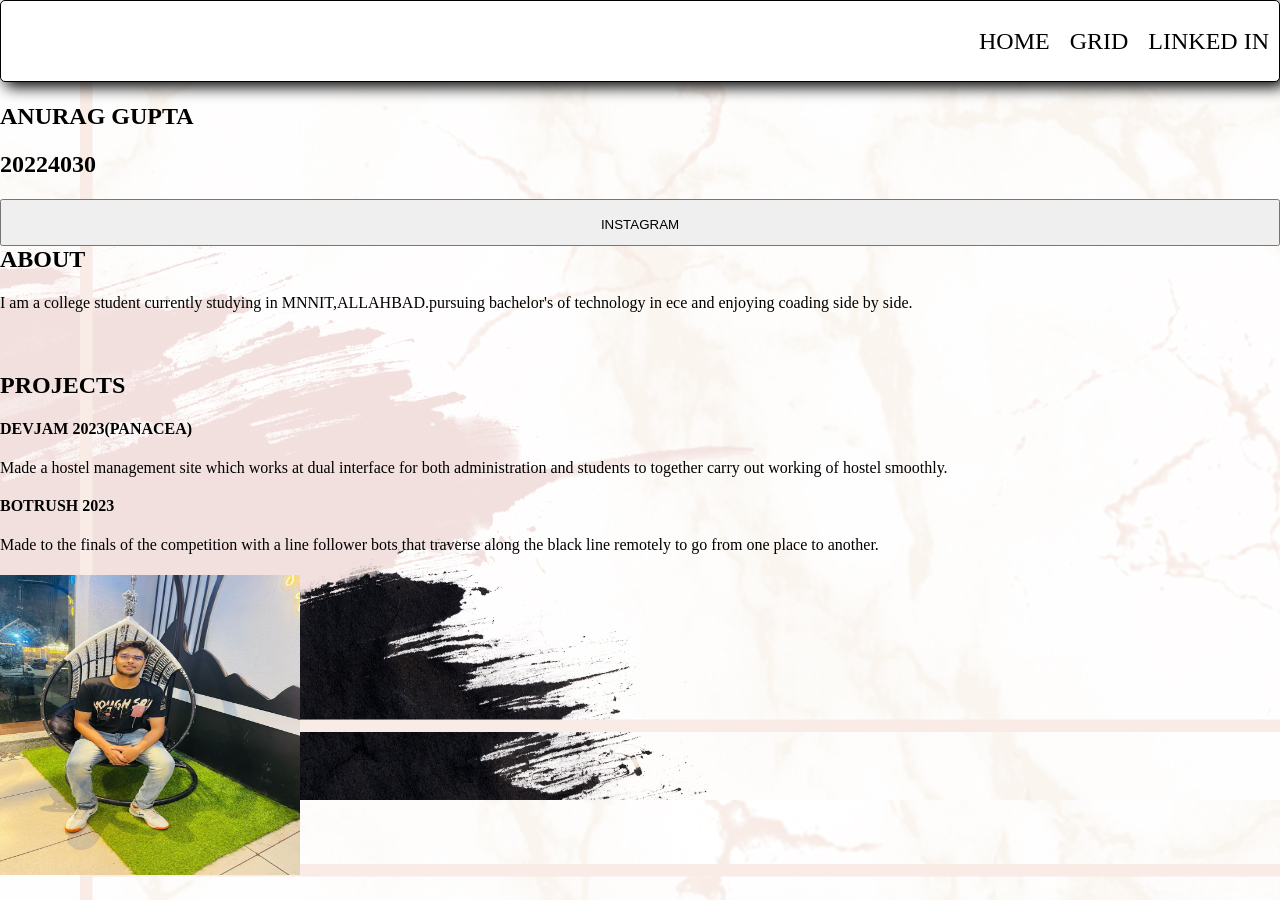
<file: portfolio.html>
<!DOCTYPE html>
<html lang="en">

<head>
    <meta charset="UTF-8">
    <meta name="viewport" content="width=device-width, initial-scale=1.0">
    <title>my portfolio page</title>
    <link rel="stylesheet" href="home.css">
</head>

<body style="background-image: url('background.jpg');">
    
     <!-- html code for the navbar -->
     <nav class="navbar">

        <ul class="nav-menu">
            <li><a href="portfolio.html"  class="nav-links">HOME</a></li>
            <li><a href="/" class="nav-links">GRID</a></li>
            <li><a href="https://www.linkedin.com/in/anurag-gupta-aa8a1b26a" target="_blank" class="nav-links">LINKED IN</a></li>
        </ul>
        
    </nav>
        <h2>ANURAG GUPTA</h2>
        <h2>20224030</h2>
        <button><a href="https://instagram.com/anurag_bandejiya?igshid=NzZlODBkYWE4Ng==" target="_blank"></a>INSTAGRAM</button>
        <h2>ABOUT</h2>
        <p>I am a college student currently studying in MNNIT,ALLAHBAD.pursuing bachelor's of technology in ece and enjoying coading side by side.</p>
         <br>
         <h2>PROJECTS</h2>
         <h4>DEVJAM 2023(PANACEA)</h4>
         <p>Made a hostel management site which works at dual interface for both administration and students to together carry out working of hostel smoothly.</p>

         <h4>BOTRUSH 2023</h4>
         <p>Made to the finals of the competition with a line follower bots that traverse along the black line remotely to go from one place to another.</p>
         <div ><img src="anurag.jpg" alt="error laoding image"></div>
    
</body>

</html>
</file>
<file: home.css>
/* i could have used media query to make it responsive but i am out of time whatever best i can do i tried */
* {
    margin: 0px;
    padding: 0px;
}
body,html {
    width: 100vw;
    height: 100%;
    background-color: white;
    display: grid;
}

li {
    list-style-type: none;
    padding: 10px;
}

a {
    text-decoration: none;
    color: black;
    font-size: 1.5em;
}
/* css stylingof navbar */
.nav-menu {

    display: flex;
    align-items: center;
    justify-content: end;
    height: 80px;
    background-color: white;
    box-shadow: 5px 5px 15px black;
    border-radius: 5px;
    border: 1px solid black;
}

/* css styling of the content that is the second container */
.content {
    grid-column: 1/-1;


    display: flex;
    align-items: flex-start;
    justify-content: space-evenly;
    padding: 40px;
}

.box {
    height: 300px;
    width: 300px;
    border: 1px solid black;
    border-radius: 10px;
    margin: 20px;
    padding: 20px;
}

#box1 {
    background: linear-gradient(135deg, rgb(76 76 253), rgb(167, 9, 167));

}

img {
    height: 300px;
    width: 300px;
    border: 1px black;
}

.dabba {
    width: 30%;
    height: 30%;
    border-radius: 5px;
    background-color: rgb(31, 31, 155);
    margin: 2px;
    border: 1px black;
}

#box9 {
    background-color: red;
}

#box3 {
    height:340px;
    display: flex;
    flex-wrap: wrap;
    box-sizing: border-box;
    justify-content: center;
    align-items: center;
    background-color: rgb(173, 173, 173);
    margin-top: 20px;
}
</file>
